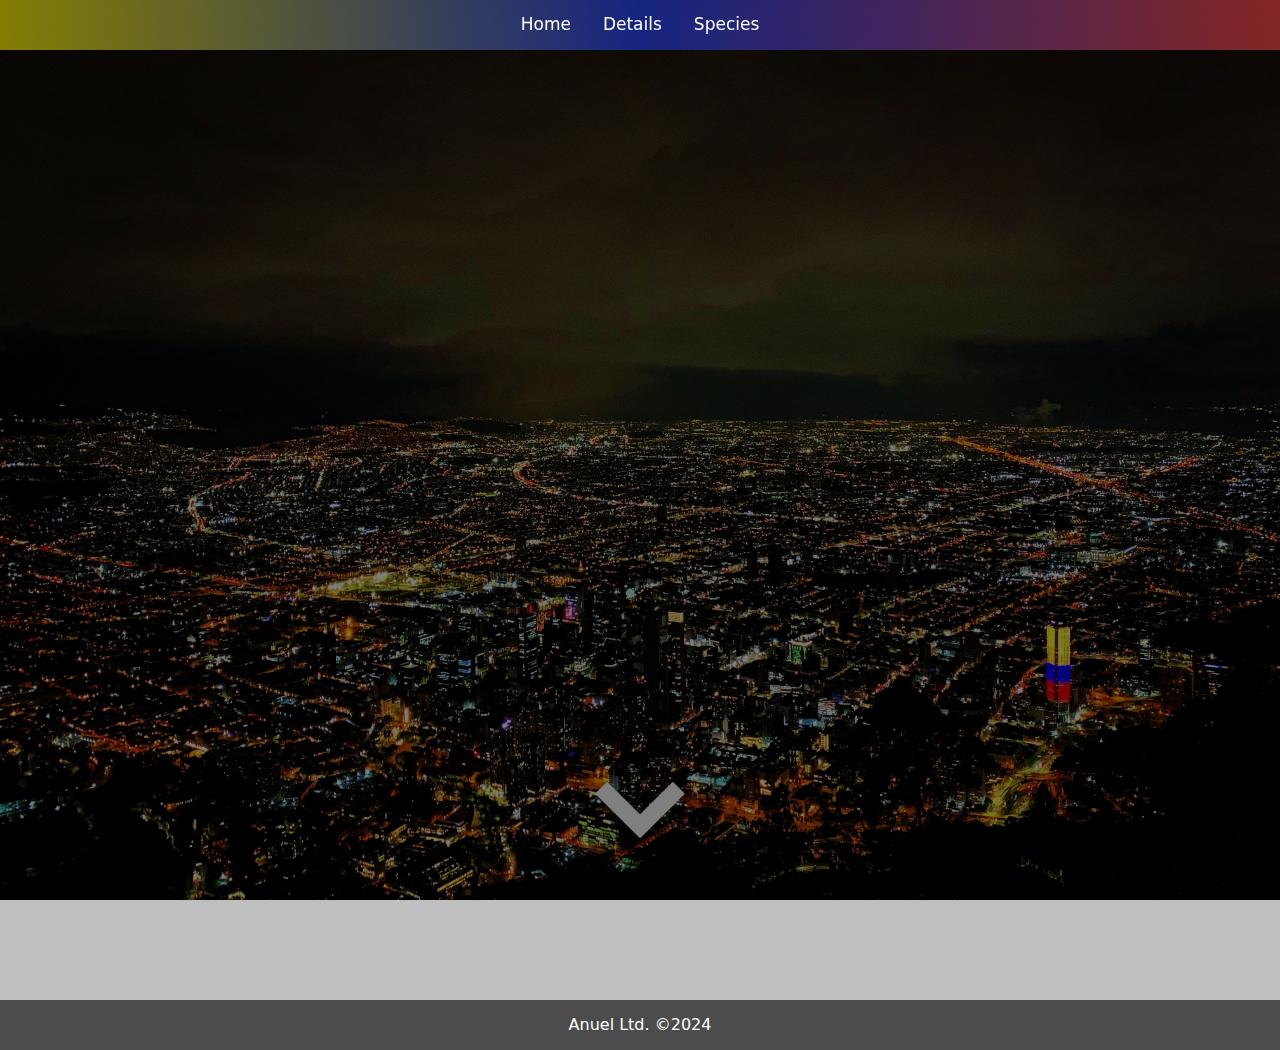
<file: index.html>
<!DOCTYPE html>
<html lang="en">
<head>
  <meta charset="UTF-8">
  <meta name="viewport" content="width=device-width, initial-scale=1.0">
  <title>Home</title>
  <link href="https://cdn.jsdelivr.net/npm/bootstrap@5.3.3/dist/css/bootstrap.min.css" rel="stylesheet" integrity="sha384-QWTKZyjpPEjISv5WaRU9OFeRpok6YctnYmDr5pNlyT2bRjXh0JMhjY6hW+ALEwIH" crossorigin="anonymous">
  <link rel="stylesheet" href="./style.css">
</head>
<body>

  <header>
    <nav class="nav">
      <a href="./index.html" class="nav-link">Home</a>
      <a href="./details.html" class="nav-link">Details</a>
      <a href="./species.html" class="nav-link">Species</a>
    </nav>
  </header>

  <div id="main" class="main">

    <div id="hero" class="hero">
      <img src="./assets/bogota-noche.jpg" alt="bogota de noche" class="hero-img">
      <img src="./assets/arrow.png" alt="arrow" class="hero-arrow">
      <div id="leyend" class="leyend"></div>
      <div id="overlay" class="overlay"></div>
    </div>

    <div id="cards" class="cards"></div>

  </div>

  <footer class="foot">Anuel Ltd. &copy;2024</footer>
  
  <script src="https://cdn.jsdelivr.net/npm/bootstrap@5.3.3/dist/js/bootstrap.bundle.min.js" integrity="sha384-YvpcrYf0tY3lHB60NNkmXc5s9fDVZLESaAA55NDzOxhy9GkcIdslK1eN7N6jIeHz" crossorigin="anonymous"></script>
  <script src="./index.js"></script>
</body>
</html>
</file>
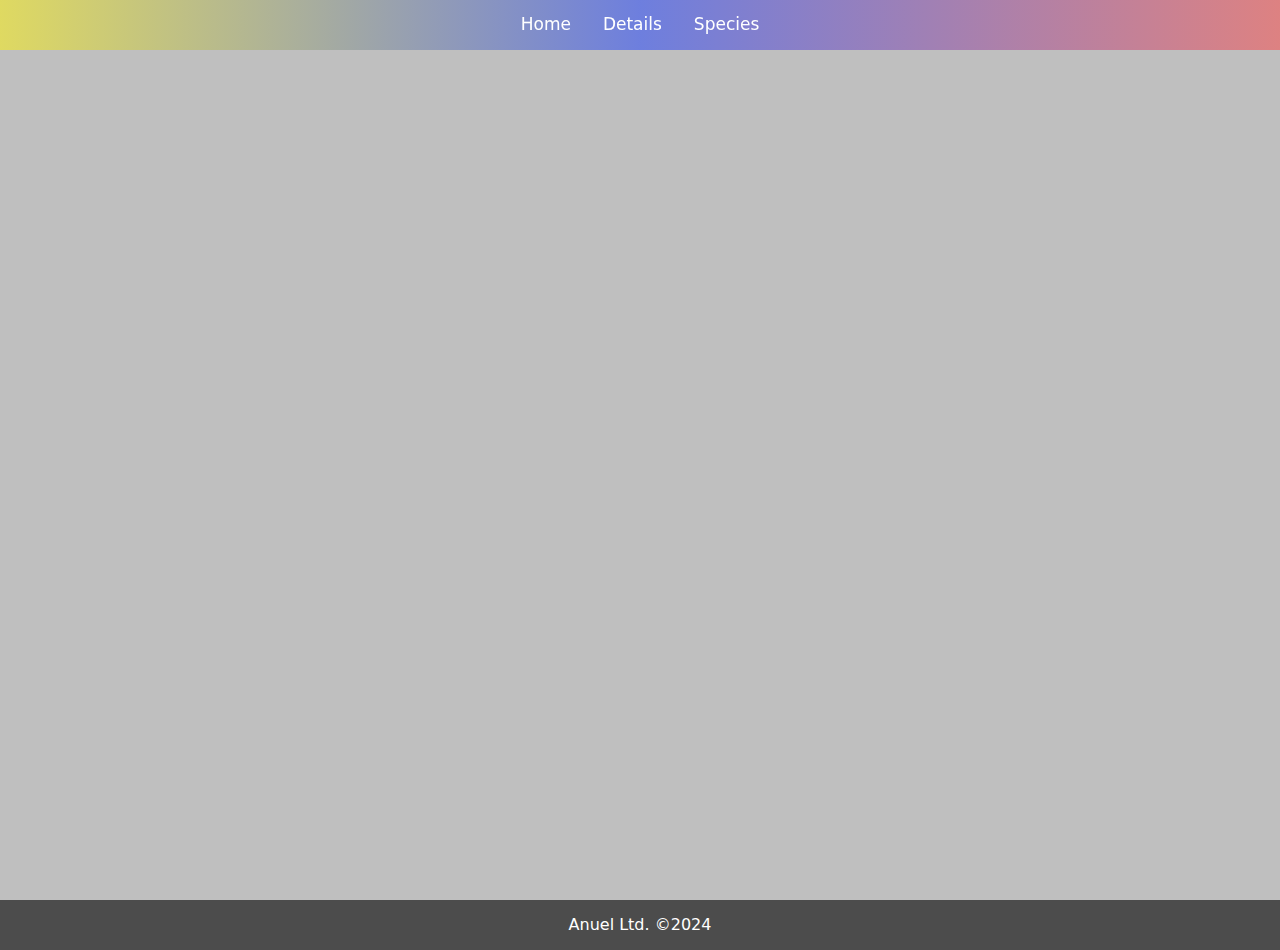
<file: details.html>
<!DOCTYPE html>
<html lang="en">
<head>
  <meta charset="UTF-8">
  <meta name="viewport" content="width=device-width, initial-scale=1.0">
  <title>Details</title>
  <link href="https://cdn.jsdelivr.net/npm/bootstrap@5.3.3/dist/css/bootstrap.min.css" rel="stylesheet" integrity="sha384-QWTKZyjpPEjISv5WaRU9OFeRpok6YctnYmDr5pNlyT2bRjXh0JMhjY6hW+ALEwIH" crossorigin="anonymous">
  <link rel="stylesheet" href="./style.css">
</head>
<body>

  <header>
    <nav class="nav">
      <a href="./index.html" class="nav-link">Home</a>
      <a href="./details.html" class="nav-link">Details</a>
      <a href="./species.html" class="nav-link">Species</a>
    </nav>
  </header>
  
  <div id="main-details" class="main-details">

    <div id="department" class="department"></div>

    <div id="cities" class="cities d-flex flex-column align-items-center justify-content-evenly flex-wrap gap-4 flex-lg-row"></div>

    <div id="natural"></div>

  </div>

  <footer class="foot">Anuel Ltd. &copy;2024</footer>

  <script src="https://cdn.jsdelivr.net/npm/bootstrap@5.3.3/dist/js/bootstrap.bundle.min.js" integrity="sha384-YvpcrYf0tY3lHB60NNkmXc5s9fDVZLESaAA55NDzOxhy9GkcIdslK1eN7N6jIeHz" crossorigin="anonymous"></script>
  <script src="./details.js"></script>
</body>
</html>
</file>
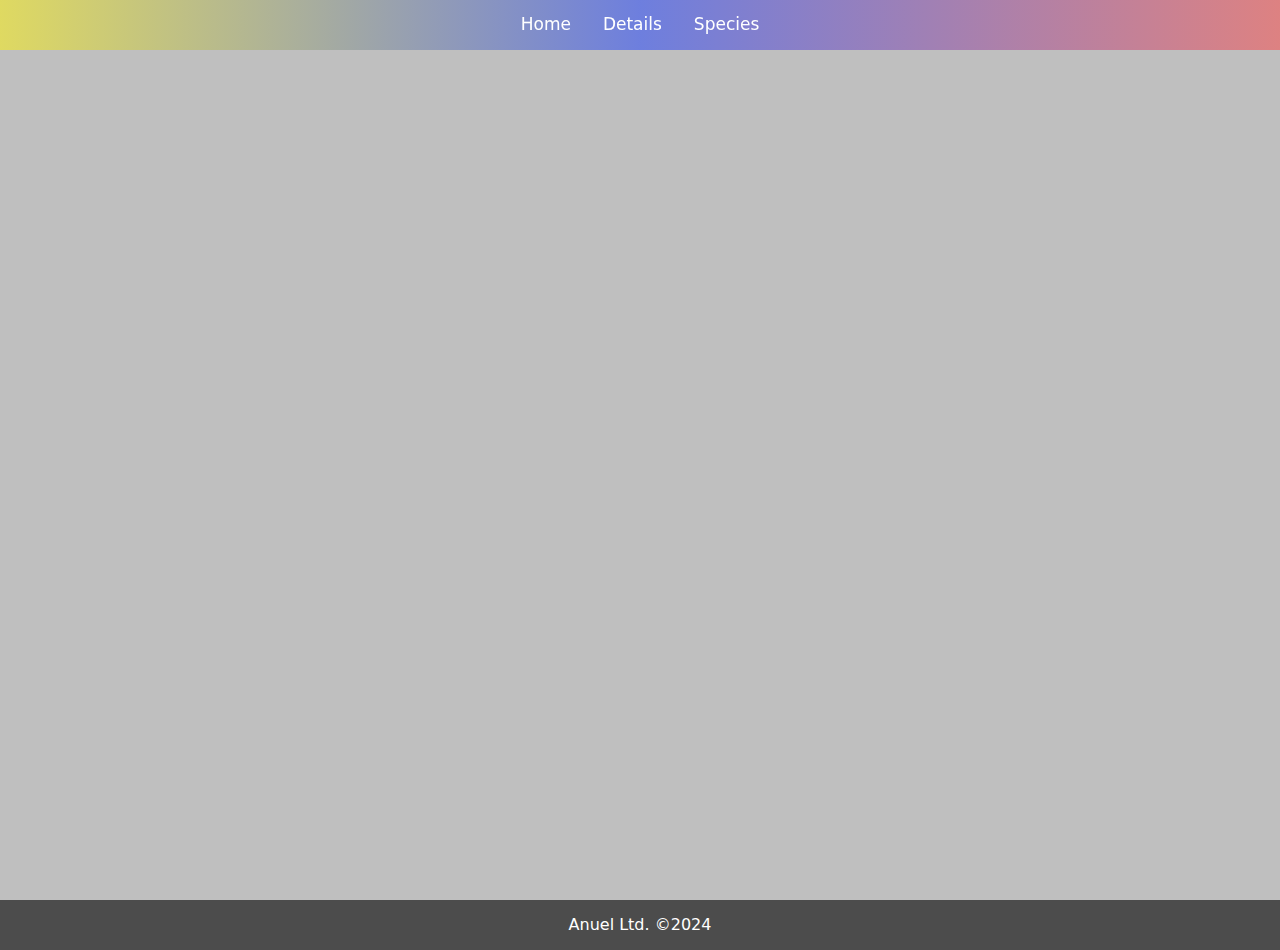
<file: species.html>
<!DOCTYPE html>
<html lang="en">
<head>
  <meta charset="UTF-8">
  <meta name="viewport" content="width=device-width, initial-scale=1.0">
  <title>Invasive Species</title>
  <link href="https://cdn.jsdelivr.net/npm/bootstrap@5.3.3/dist/css/bootstrap.min.css" rel="stylesheet" integrity="sha384-QWTKZyjpPEjISv5WaRU9OFeRpok6YctnYmDr5pNlyT2bRjXh0JMhjY6hW+ALEwIH" crossorigin="anonymous">
  <link rel="stylesheet" href="./style.css">
</head>
<body>
  
  <header>
    <nav class="nav">
      <a href="./index.html" class="nav-link">Home</a>
      <a href="./details.html" class="nav-link">Details</a>
      <a href="./species.html" class="nav-link">Species</a>
    </nav>
  </header>

  <main id="main-species" class="main-species d-flex flex-column align-items-center justify-content-evenly flex-wrap gap-4 flex-lg-row"></main>

  <footer class="foot">Anuel Ltd. &copy;2024</footer>

  <script src="https://cdn.jsdelivr.net/npm/bootstrap@5.3.3/dist/js/bootstrap.bundle.min.js" integrity="sha384-YvpcrYf0tY3lHB60NNkmXc5s9fDVZLESaAA55NDzOxhy9GkcIdslK1eN7N6jIeHz" crossorigin="anonymous"></script>
  <script src="./species.js"></script>
</body>
</html>
</file>
<file: style.css>
.nav{
  background: linear-gradient(90deg, rgba(255,244,4,.5) 0%, rgba(29,63,253,.5) 50%, rgba(252,69,69,.5) 100%);
  width: 100%;
  height: 50px;
  position: fixed;
  top: 0;
  z-index: 1;
  display: flex;
  justify-content: center;
  align-items: center;
}

.nav-link{
  color: white;
  font-size: 17px;
}

.main{
  background-color: rgba(128, 128, 128, 0.5);
  display: grid;
  min-height: 100dvh;
  grid-template-rows: auto 1fr auto;
}

.hero{
  position: relative;
}

.hero-img{
  width: 100%;
  height: 100vh;
  object-fit: cover;
}

.hero-div{
  position: absolute;
  top: 50%;
  left: 50%;
  transform: translate(-50%, -50%);
  color: white;
  text-align: justify;
  z-index: 1;
  max-height: 90%;
}

.hero-arrow{
  position: absolute;
  top: 90%;
  left: 50%;
  right: 50%;
  transform: translate(-50%, -50%);
  width: 90px;
}

.overlay{
  background-color: rgba(0, 0, 0, 0.5);
  width: 100%;
  height: 100vh;
  object-fit: cover;
  position: absolute;
  top: 0;
  left: 0;
}

.cards{
  max-width: 1400px;
  display: flex;
  flex-direction: row;
  flex-wrap: wrap;
  justify-content: center;
  margin: 0 auto;
  gap: 20px;
  padding: 50px 0px;
}

.card{
  width: 300px;
  height: 400px;
}

.card img{
  height: 150px;
}

.card p{
  text-align: justify;
  overflow: hidden;
  display: -webkit-box;
  -webkit-line-clamp: 5;
  -webkit-box-orient: vertical;
}

.foot{
  background-color: rgb(0, 0, 0, 0.7);
  height: 50px;
  display: flex;
  justify-content: center;
  align-items: center;
  color: white;
}

/*       ****        */

.main-details{
  padding: 50px;
  background-color: rgba(128, 128, 128, 0.5);
  display: grid;
  min-height: 100dvh;
  grid-template-rows: auto 1fr auto;
}


.card-detail{
  background-color: rgb(255, 255, 255);
  width: 800px;
  margin: 0 auto;
  border-radius: 7px;
}

.card-img-detail{
  height: 300px;
}

.department{
padding-top: 50px;
}

.cities{
padding-top: 50px;
  max-width: 1400px;
  margin: 0 auto;
}

/*       ****        */

.main-species{
  padding: 100px 50px;
  background-color: rgba(128, 128, 128, 0.5);
  display: grid;
  min-height: 100dvh;
  grid-template-rows: auto 1fr auto;
}

/*       ****        */

.table-img{
  width: 250px;
  height: 200px;
  object-fit: cover;
  background-repeat: no-repeat;
}

td {
  border: 1px solid #000;
  padding: 10px;
  text-align: justify;
}

th {
  background-color: #85929e;
  border: 1px solid #000;
  text-align: center;
}
</file>
